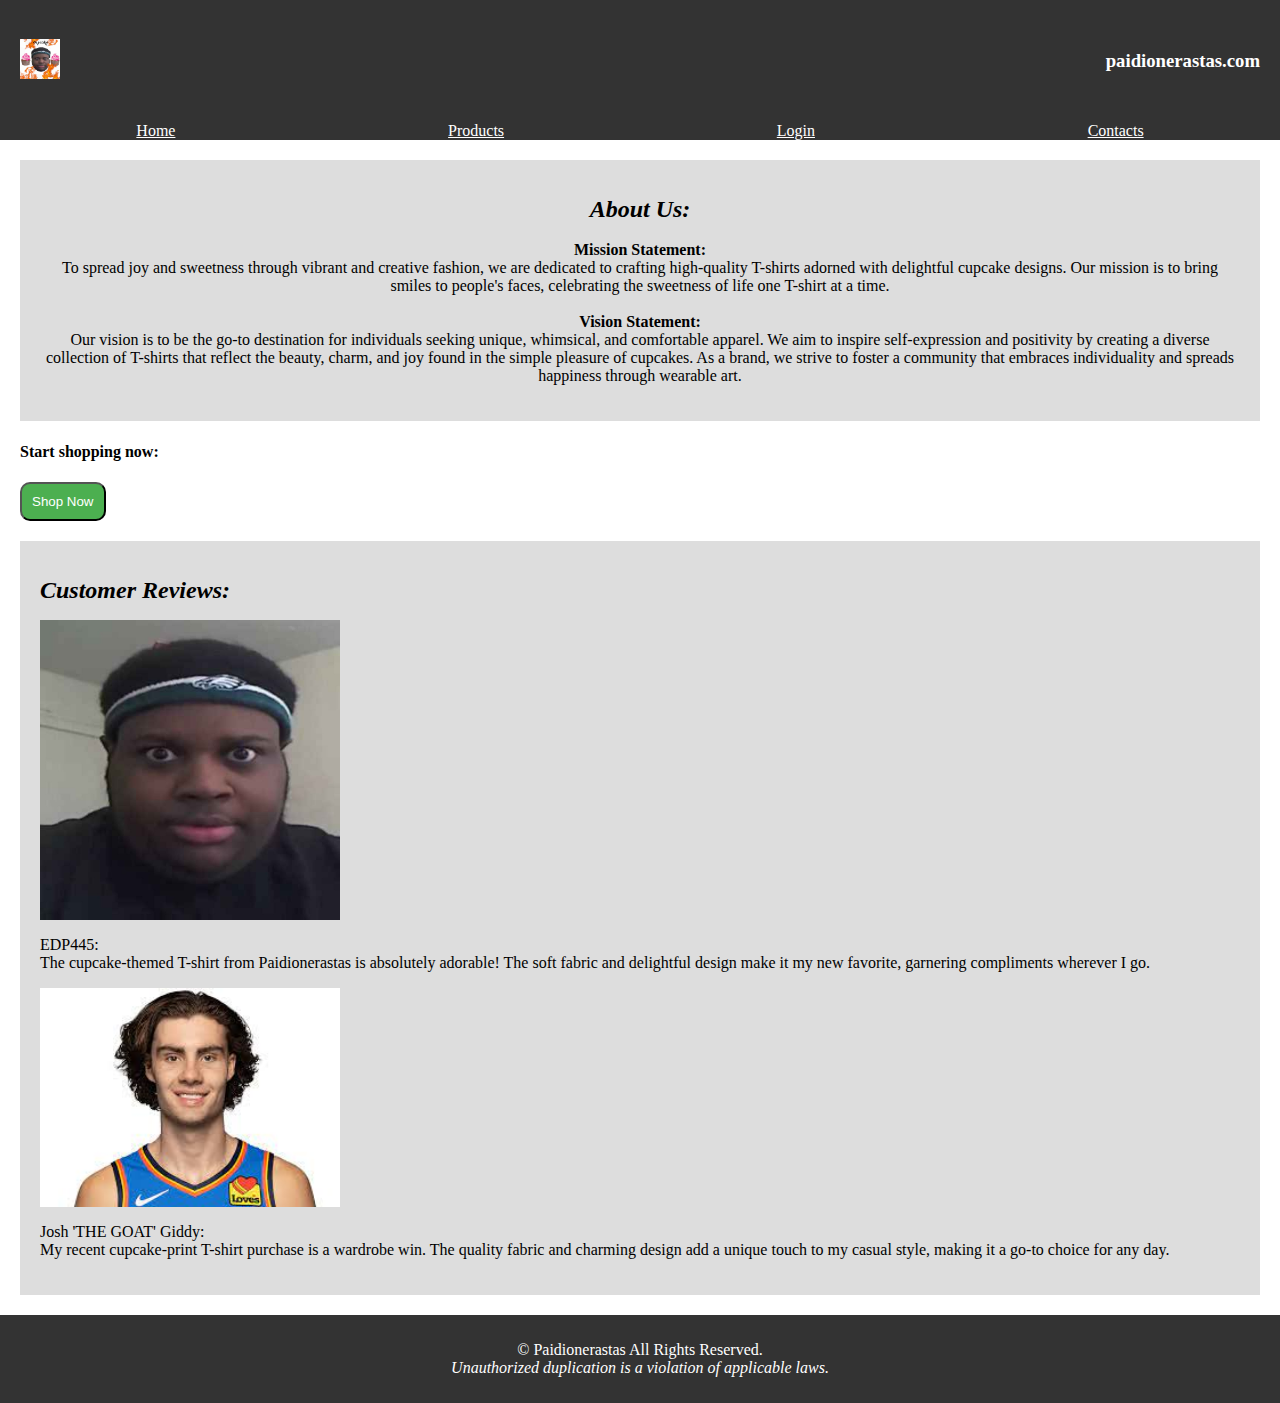
<file: index.html>
<!DOCTYPE html>
<html lang="en">
<head>
    <!-- Add meta tags, title, and link to styles.css here -->
    <meta charset="UTF-8">
    <meta name="description" content="Assignment 1 ENSF381">
    <meta name="keywords" content="HTML Web Development">
    <meta name="author" content="Junaid Khan (UCID: 30171088), Joshua Geng">
    <link rel="shortcut icon" href="favicon.ico" type="image/x-icon">
    <link rel="stylesheet" href="style.css">
    <title>Homepage</title>
</head>
<body>
    <header class="index-header">
        <!-- Logo and website name go here -->
        <h3><img width="40 px" src="images/logo.jpg"></h3>
        <h3>paidionerastas.com</h3>
    </header>
    <div class="index-nav">
        <!-- Navigation links go here -->
        <ul>
            <li><a href="index.html">Home</a></li>
            <li><a href="products.html">Products</a></li>
            <li><a href="login.html">Login</a></li>
            <li><a href="contacts.html">Contacts</a></li>
        </ul>
    </div>
    <main class="index-main">
        <!-- About Us Section -->
        <section class="about-us">
            <!-- About Us contents go here -->
            <p>
                <b><i><font size="+2">About Us:</font></i></b>
                <br>
                <br>
                <b>Mission Statement:</b>
                <br>
                To spread joy and sweetness through vibrant and creative fashion, 
                we are dedicated to crafting high-quality T-shirts adorned with 
                delightful cupcake designs. Our mission is to bring smiles to people's 
                faces, celebrating the sweetness of life one T-shirt at a time.
                <br>
                <br>
                <b>Vision Statement:</b>
                <br>
                Our vision is to be the go-to destination for individuals seeking unique,
                whimsical, and comfortable apparel. We aim to inspire self-expression and
                positivity by creating a diverse collection of T-shirts that reflect the
                beauty, charm, and joy found in the simple pleasure of cupcakes. As a 
                brand, we strive to foster a community that embraces individuality and 
                spreads happiness through wearable art.
                <br>
            </p>
        </section>

        <!-- Shop Now Section -->
        <section class="shop-now">
            <!-- Shop Now Button (as a link to the Products page) -->
            <h4>Start shopping now:</h4>
            <a href="products.html"><button>Shop Now</button></a> <!--Button only works in live server-->
            <br>
        </section>

        <!-- Customer Reviews/Testimonials Section -->
        <section class="customer-reviews">
            <!-- Add reviews as needed -->
            <p>
                <b><i><font size="+2">Customer Reviews:</font></i></b>
            </p>
            <img width="300" src="images/edp445.jpg">
            <p>
                EDP445:
                <br>
                The cupcake-themed T-shirt from Paidionerastas is absolutely adorable!
                The soft fabric and delightful design make it my new favorite, 
                garnering compliments wherever I go.
            </p>
            <img width="300" src="images/joshgiddy.jpg">
            <p>
                Josh 'THE GOAT' Giddy:
                <br>
                My recent cupcake-print T-shirt purchase is a wardrobe win. The quality
                fabric and charming design add a unique touch to my casual style, 
                making it a go-to choice for any day.
            </p>
        </section>
    </main>
    <footer class="index-footer">
        <!-- Copyright notice goes here -->
        <p>
            © Paidionerastas All Rights Reserved. 
            <br>
            <i>Unauthorized duplication is a violation of applicable laws.</i>
        </p>
    </footer>
</body>
</html>
</file>
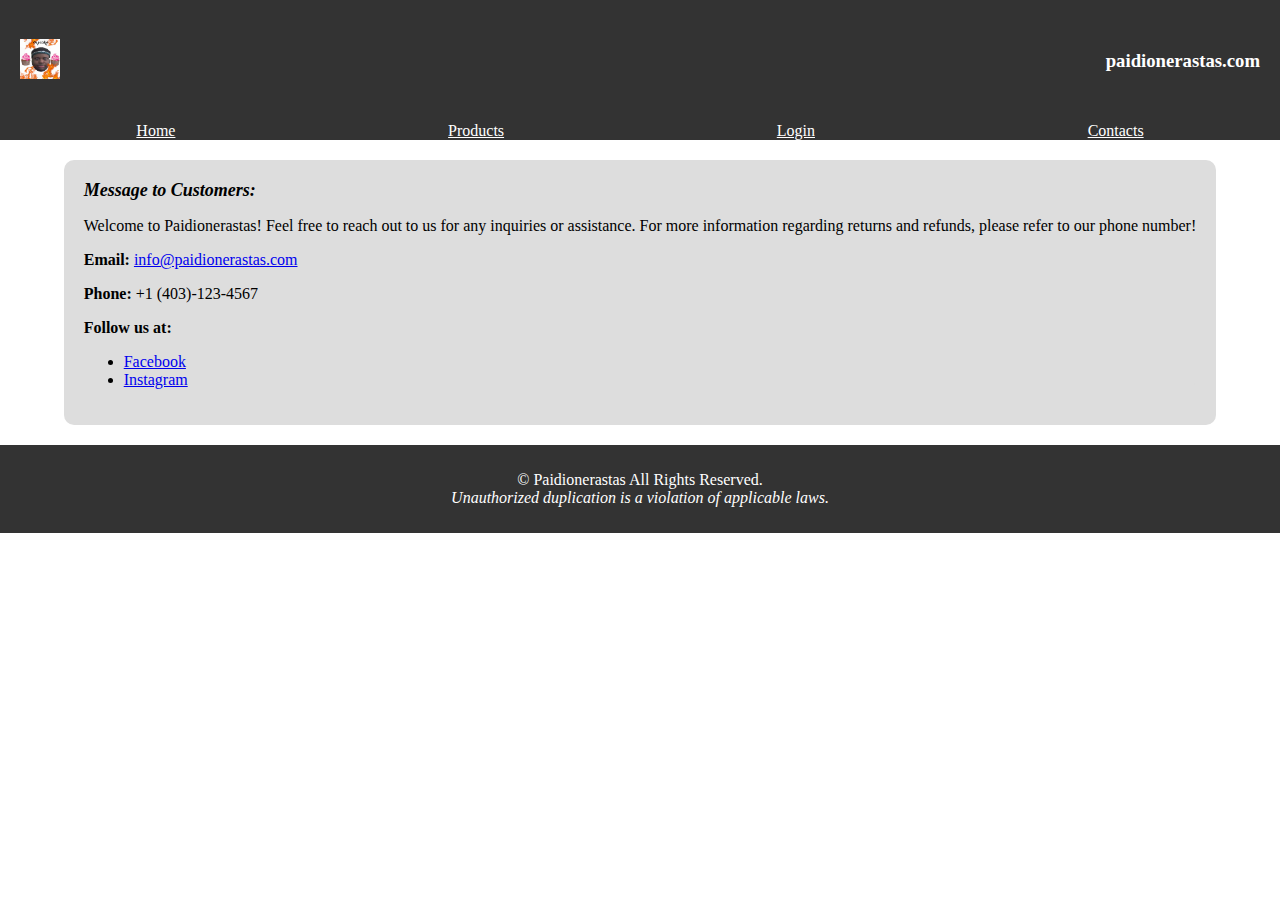
<file: contacts.html>
<!DOCTYPE html>
<html lang="en">
<head>
    <!-- Add meta tags, title, and link to styles.css here -->
    <meta charset="UTF-8">
    <meta name="description" content="Assignment 1 ENSF381">
    <meta name="keywords" content="HTML Web Development">
    <meta name="author" content="Junaid Khan, Joshua Geng">
    <link rel="shortcut icon" href="favicon.ico" type="image/x-icon">
    <link rel="stylesheet" href="style.css">
    <title>Contacts</title>
</head>
<body>
    <header class="index-header">
        <!-- Logo and website name go here -->
        <h3><img width="40 px" src="images/logo.jpg"></h3>
        <h3>paidionerastas.com</h3>
    </header>
    <div class="index-nav">
        <!-- Navigation links go here -->
        <ul>
            <li><a href="index.html">Home</a></li>
            <li><a href="products.html">Products</a></li>
            <li><a href="login.html">Login</a></li>
            <li><a href="contacts.html">Contacts</a></li>
        </ul>
    </div>
    <main class="contact-main">
        <!-- Contact Information Section -->
        <section class="contact-info">
            <!-- Message to Customers -->
            <b><i><font size="+1">Message to Customers:</font></i></b>
            <p>Welcome to Paidionerastas! Feel free to reach out to us for any inquiries or assistance. For more information regarding returns and refunds, please refer to our phone number!</p>
            
            <div class="contact-method">
                <!-- Email Address -->
            <p>
                <label><b>Email:</b></label>
                <a href="mailto:info@paidionerastas.com">info@paidionerastas.com</a>
            </p>
    
            <!-- Phone Number -->
            <p>
                <label><b>Phone:</b></label>
                +1 (403)-123-4567
            </p>
    
            <!-- Social Media Links -->
            <p>
                <label><b>Follow us at:</b></label>
                <ul>
                    <li><a href="https://www.facebook.com" target="_blank">Facebook</a></li>
                    <li><a href="https://instagram.com" target="_blank">Instagram</a></li>
                </ul>
            </p>
            </div>

        </section>
    </main>    
    <footer class="index-footer">
        <!-- Copyright notice goes here -->
        <p>
            © Paidionerastas All Rights Reserved. 
            <br>
            <i>Unauthorized duplication is a violation of applicable laws.</i>
        </p>
    </footer>
</body>
</html>
</file>
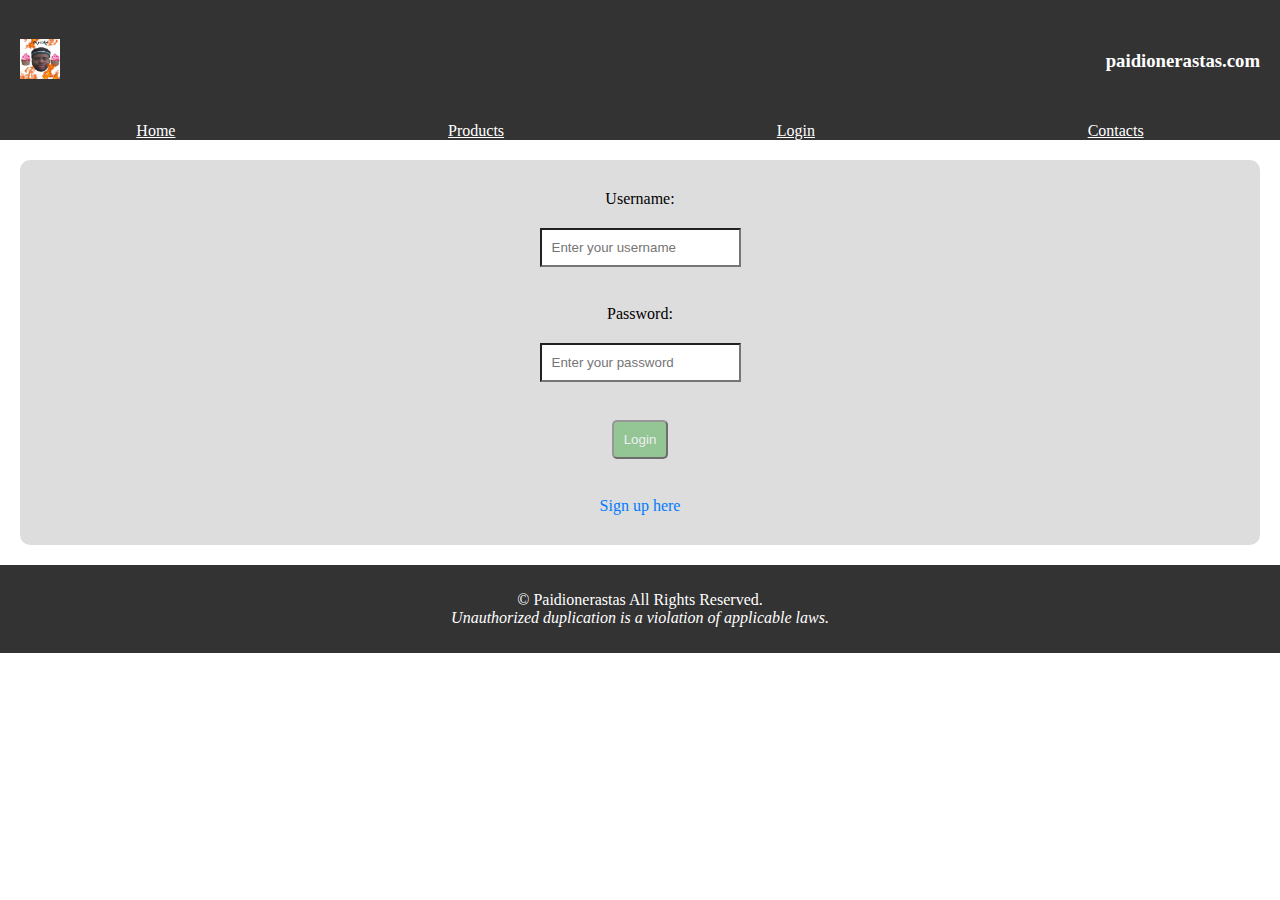
<file: login.html>
<!DOCTYPE html>
<html lang="en">
<head>
    <!-- Add meta tags, title, and link to styles.css here -->
    <meta charset="UTF-8">
    <meta name="description" content="Assignment 1/3 ENSF381">
    <meta name="keywords" content="HTML Web Development">
    <meta name="author" content="Junaid Khan, Joshua Geng">
    <link rel="shortcut icon" href="favicon.ico" type="image/x-icon">
    <link rel="stylesheet" href="style.css">
    <title>Login</title>
</head>
<body>
    <header class="index-header">
        <!-- Logo and website name go here -->
        <h3><img width="40 px" src="images/logo.jpg"></h3>
        <h3>paidionerastas.com</h3>
    </header>
    <div class="index-nav">
        <!-- Navigation links go here -->
        <ul>
            <li><a href="index.html">Home</a></li>
            <li><a href="products.html">Products</a></li>
            <li><a href="login.html" class="active">Login</a></li>
            <li><a href="contacts.html">Contacts</a></li>
        </ul>
    </div>
    <main>
        <!-- Login Form Section -->
        <section class="login-form">
            <!-- Username Field -->
            <label>Username:</label>
            <input type="text" id="username" name="username" placeholder="Enter your username">
            <br>
            <!-- Password Field (masked) -->
            <label>Password:</label>
            <input type="password" id="password" name="password" placeholder="Enter your password">
            <br>
            <!-- Login Button -->
            <button id="loginButton">Login</button>
            <br>
            <!-- Link to Sign Up Page -->
            <a href="signup.html">Sign up here</a>
        </section>
    </main>
    <!-- Message Box Container -->
    <div id="messageBox">
        <p></p>
    </div>
    <footer class='index-footer'>
        <!-- Copyright notice goes here -->
        <p>
            © Paidionerastas All Rights Reserved. 
            <br>
            <i>Unauthorized duplication is a violation of applicable laws.</i>
        </p>
    </footer>
    <script>
        document.getElementById("loginButton").addEventListener("click", function() {
            event.preventDefault(); // Prevent form submission/reloading the page

            const usernameInput = document.getElementById('username').value;
            const passwordInput = document.getElementById('password').value;

            fetch('https://jsonplaceholder.typicode.com/users')
                .then(response => {
                    if (!response.ok) {
                        throw new Error('Network response was not ok');
                    }
                    return response.json();
                })
                .then(data => {
                    const user = data.find(user => user.username === usernameInput && user.email === passwordInput);
                    displayMessage(user ? 'Success! Login valid.' : 'Error: Invalid username or password.');
                })
                .catch(error => {
                    console.error('There has been a problem with your fetch operation:', error);
                    displayMessage('Error: API call was unsuccessful.');
                });
        });

        function displayMessage(message) {
            let messageBox = document.getElementById('messageBox');
            if (!messageBox) {
                messageBox = document.createElement('div');
                messageBox.id = 'messageBox';
                document.body.appendChild(messageBox);
            }
            messageBox.style.display = 'block'; // Show the message box
            messageBox.querySelector('p').innerHTML = message;
        }
    </script>
</body>
</html>
</file>
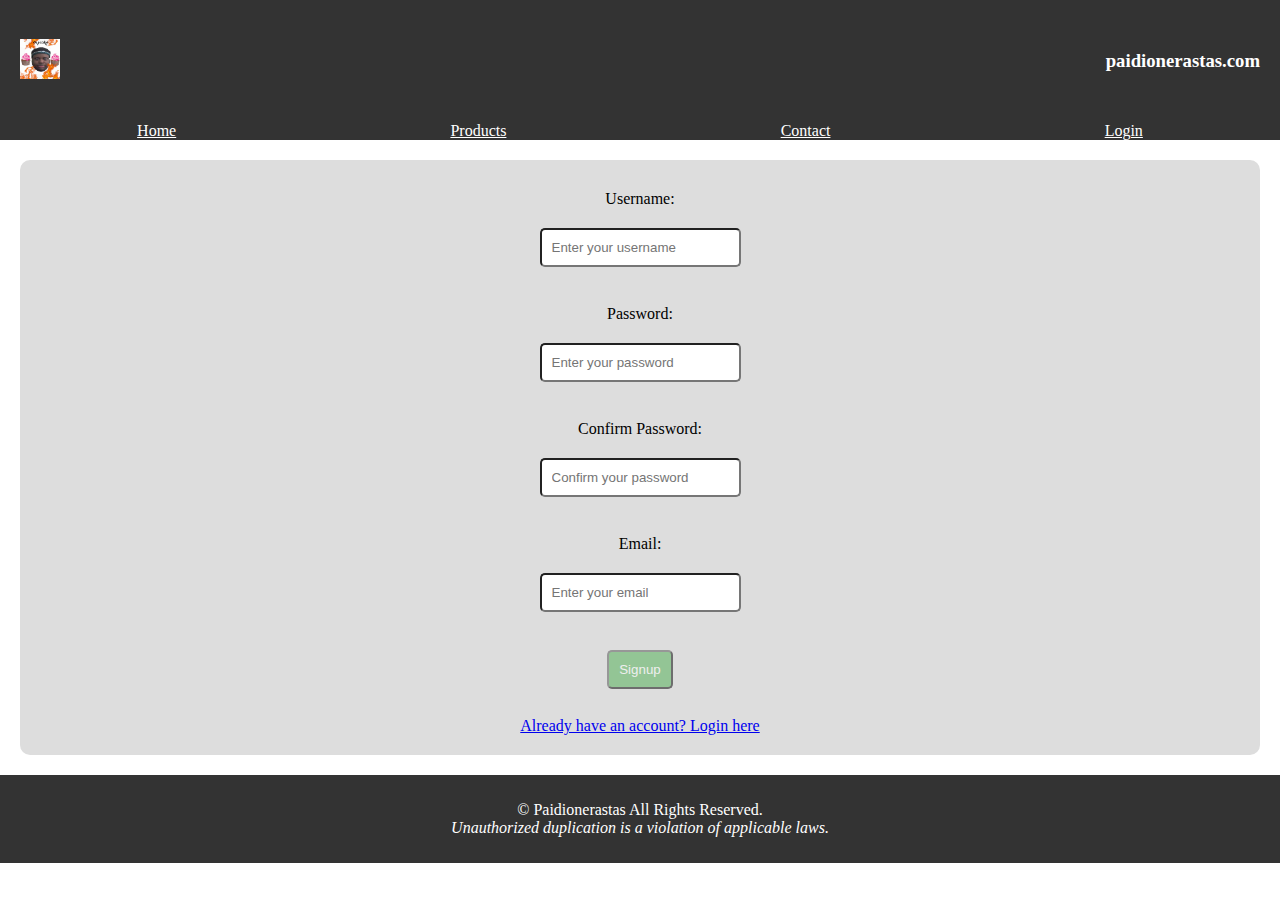
<file: signup.html>
<!DOCTYPE html>
<html lang="en">
<head>
    <!-- Add meta tags, title, and link to styles.css here -->
    <meta charset="UTF-8">
    <meta name="description" content="Assignment 3 ENSF381">
    <meta name="keywords" content="HTML Web Development">
    <meta name="author" content="Junaid Khan, Joshua Geng">
    <link rel="shortcut icon" href="favicon.ico" type="image/x-icon">
    <link rel="stylesheet" href="style.css">
    <title>Signup Page</title>
</head>
<body>
    <header class="index-header">
        <!-- Logo and website name go here -->
        <h3><img width="40 px" src="images/logo.jpg"></h3>
        <h3>paidionerastas.com</h3>
    </header>
    <div class="index-nav">
        <ul>
            <li><a href="index.html">Home</a></li>
            <li><a href="products.html">Products</a></li> 
            <li><a href="contact.html">Contact</a></li>
            <li><a href="login.html">Login</a></li>
        </ul>
    </div>
    <main>
        <!-- Signup Form Section -->
        <section class="signup-form">
            <!-- Username Field -->
            <label>Username:</label>
            <input type="text" id="username" name="username" placeholder="Enter your username" required pattern="[A-Za-z][A-Za-z0-9_-]{3,19}">
            <br>
            <!-- Password Field -->
            <label>Password:</label>
            <input type="password" id="password" name="password" placeholder="Enter your password" required pattern="^(?=.*\d)(?=.*[a-z])(?=.*[A-Z])(?=.*[!@#$%^&*()_+{}\[\]:;<>,.?/~]).{8,}$">
            <br>
            <!-- Confirm Password Field -->
            <label>Confirm Password:</label>
            <input type="password" id="confirm_password" name="confirm_password" placeholder="Confirm your password" required>
            <br>
            <!-- Email Field -->
            <label>Email:</label>
            <input type="email" id="email" name="email" placeholder="Enter your email" required>
            <br>
            <!-- Signup Button -->
            <button id="signupButton">Signup</button>
            <br>
            <!-- Link to Login Page -->
            <a href="login.html">Already have an account? Login here</a>
        </section>
    </main>
    <!-- Message Box Container -->
    <div id="messageBox">
        <p></p>
    </div>
    <footer class='index-footer'>
        <!-- Copyright notice goes here -->
        <p>
            © Paidionerastas All Rights Reserved. 
            <br>
            <i>Unauthorized duplication is a violation of applicable laws.</i>
        </p>
    </footer>
    <script>
        document.getElementById('signupButton').addEventListener('click', function (event) {
            // Prevent form submission
            event.preventDefault();
    
            // Reset error messages
            document.getElementById('messageBox').style.display = 'none';
            document.getElementById('messageBox').getElementsByTagName('p')[0].innerText = '';
    
            // Get form input values
            var username = document.getElementById('username').value.trim();
            var password = document.getElementById('password').value.trim();
            var confirmPassword = document.getElementById('confirm_password').value.trim();
            var email = document.getElementById('email').value.trim();
    
            // Regular expressions for validation
            var usernameRegex = /^[A-Za-z][A-Za-z0-9_-]{3,19}$/;
            var passwordRegex = /^(?=.*\d)(?=.*[a-z])(?=.*[A-Z])(?=.*[!@#$%^&*()_+{}\[\]:;<>,.?/~]).{8,}$/;
            var emailRegex = /^[^\s@]+@[^\s@]+\.[^\s@]+$/;
    
            // Error messages array
            var errorMessages = [];
    
            // Validate Username
            if (!usernameRegex.test(username)) {
                errorMessages.push('Check Username');
            }
    
            // Validate Password
            if (!passwordRegex.test(password)) {
                errorMessages.push('Check Password');
            }
    
            // Validate Confirm Password
            if (password !== confirmPassword) {
                errorMessages.push('Passwords Dont Match');
            }
    
            // Validate Email
            if (!emailRegex.test(email)) {
                errorMessages.push('Check Email');
            }
    
            // Display errors if any
            if (errorMessages.length > 0) {
                displayError(errorMessages.join('<br>'));
            } else {
                // If all validations pass, display success message 
                displaySuccess('Signup successful!');
            }
        });
    
        function displayError(message) {
            var messageBox = document.getElementById('messageBox');
            messageBox.style.display = 'block';
            messageBox.getElementsByTagName('p')[0].innerHTML = message;
        }
    
        function displaySuccess(message) {
        var messageBox = document.getElementById('messageBox');
        messageBox.style.display = 'block';
        messageBox.getElementsByTagName('p')[0].innerHTML = '<span style="color: green;">' + message + '</span>';
        }
    </script>
</body>
</html>
</file>
<file: style.css>
/*Default values to get rid of any whiteboxes*/
html, body {
    margin: 0;
    padding: 0;
  }
  
  * {
    box-sizing: border-box;
  }

  /*index Section*/
.index-header {
    background-color: #333;
    padding: 20px;
    margin: 0;
    display: flex;
    flex-direction: row;
    align-items: center;
    justify-content: space-between;
    width: 100%;
    color: white;
}

.index-nav ul {
    display: flex;
    justify-content: space-around;
    width: 100%;
    background-color: #333;
    margin: 0;
    padding: 0;
    list-style: none;
}

.index-nav  {
    display: flex;
    justify-content: space-around;
    width: 100%;
    background-color: #333;
    margin: 0;
}

.index-nav li a {
    color: white;
}

.index-nav ul li a {
    padding: 10px 20px;
    color: white;
}

.index-main .about-us {
    display: flex;
    align-items: center;
    text-align: center;
    background-color: #ddd;
    padding: 20px;
    margin: 20px;
}

.shop-now{
    text-align: left;
    margin: 20px;
}

.shop-now a button {
    color: white;
    background-color: #4caf50;
    padding: 10px;
    border-radius: 10px;
}

.customer-reviews {
    display: flex;
    background-color: #ddd;
    padding: 20px;
    margin: 20px;
    flex-direction: column;
}

.index-footer {
    background-color: #333;
    padding: 10px;
    margin: 0;
    width: 100%;
}

.index-footer p {
    text-align: center;
    color: white;
}

/*Login Section*/
.login-form {
    display: flex;
    /* Align content vertically and horizontally */
    justify-content: center;
    align-items: center;
    flex-direction: column;
    background-color: #ddd;
    padding: 20px;
    margin: 20px;
    border-radius: 10px;
}

.login-form label {
    color: black;
    display: block;
    margin: 10px;

}

.login-form a {
    color: #007BFF;
    margin: 10px;
    text-decoration: none;
}

.login-form a:hover {
    text-decoration: underline;
}

.login-form input {
    background-color: white;
    padding: 10px;
    margin: 10px;
}

.login-form button {
    background-color: #4CAF50;
    color: white;
    padding: 10px;
    border-radius: 5px;
    margin: 10px;
    opacity: 0.5;
}

.login-form button:hover{
    background-color: #45A049;
    opacity: 1.0;
}


/* Contacts Section */
.contact-main {
    display: flex;
    flex-direction: column;
    align-items: center;
    justify-content: center;
}

.contact-info {
    background-color: #ddd;
    padding: 20px;
    margin: 20px;
    border-radius: 10px;
}

.contact-method {
    background-color: #ddd;
    padding: 0px;
    margin: 0px;
    border-radius: 10px;
}

.contact-method li a:hover {
    color: #007BFF;
}

/*Products Section*/
.product-listing {
    background-color: #ddd;
    padding: 20px;
    margin: 20px;
}

.product-table {
    width: 100%;
}

.product-th {
    background-color: #f9f9f9;
    padding: 20px;
    margin: 20px;
    border-radius: 10px;
    text-align: center;
}

.product-th img {
    max-width: 100%;
    border-radius: 8px;
    margin-bottom: 10px;
}

.product-th b {
    color: #007BFF;
    font-weight: bold;
}

.product-th:hover{
    background-color: white;
}

.product-th button {
    background-color: #4CAF50;
    color: white;
    padding: 10px;
    border-radius: 5px;
    cursor: pointer;
}

.product-th button:hover {
    background-color: #45A049;
}

/*Signup form Section*/
.signup-form {
    display: flex;
    justify-content: center;
    align-items: center;
    flex-direction: column;
    background-color: #ddd;
    padding: 20px;
    margin: 20px;
    border-radius: 10px;
}

.signup-form label {
    color: black;
    display: block;
    margin: 10px;
}

.signup-form input {
    background-color: white;
    padding: 10px;
    margin: 10px;
    border-radius: 5px;
}

.signup-form button {
    background-color: #4CAF50;
    color: white;
    padding: 10px;
    border-radius: 5px;
    margin: 10px;
    opacity: 0.5;
}

.signup-form button:hover {
    background-color: #45A049;
    opacity: 1.0;
}

#messageBox {
    display: none;
    border: 2px solid #f9f9f9;
    background-color: #f9f9f9;
    padding: 10px;
    margin: 20px;
}

#messageBox p {
    margin: 0; /* Remove default margin */
}
</file>
